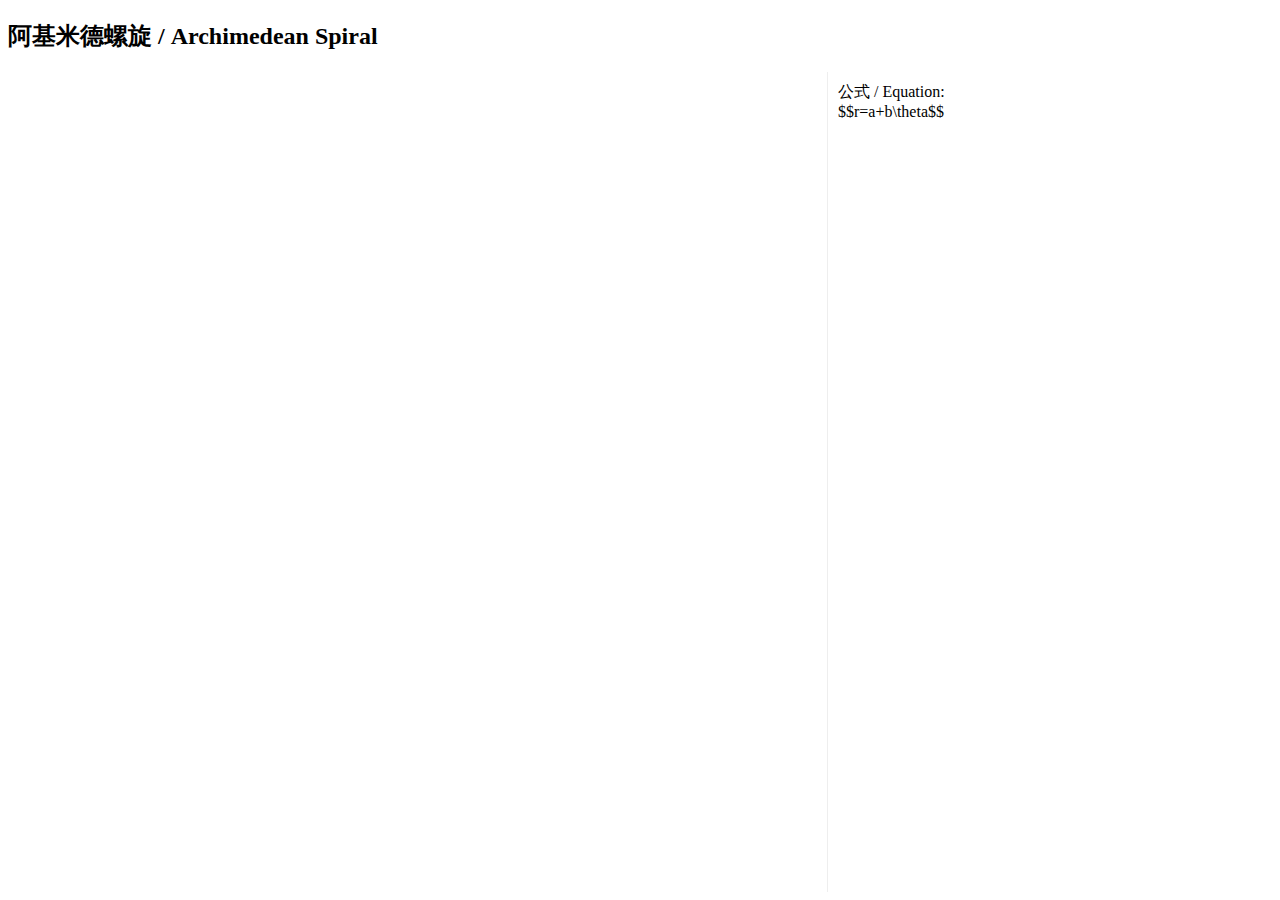
<file: archimedean-spiral/index.html>
<!DOCTYPE html>
<html>
<head>
    <meta charset="utf-8">
    <link href="../css/bom.css" rel="stylesheet" type="text/css">
    <script type="text/javascript" async
        src="https://cdn.mathjax.org/mathjax/latest/MathJax.js?config=TeX-MML-AM_CHTML">
    </script>
</head>
<body>
    <h2>阿基米德螺旋 / Archimedean Spiral</h2>
    <div class="info">
        公式 / Equation: </br>
        $$r=a+b\theta$$
    </div>
    <svg width="800" height="800"></svg>
</body>
<script src="https://d3js.org/d3.v4.min.js"></script>
<script src="ArchimedeanSpiral.js"></script>
</html>
</file>
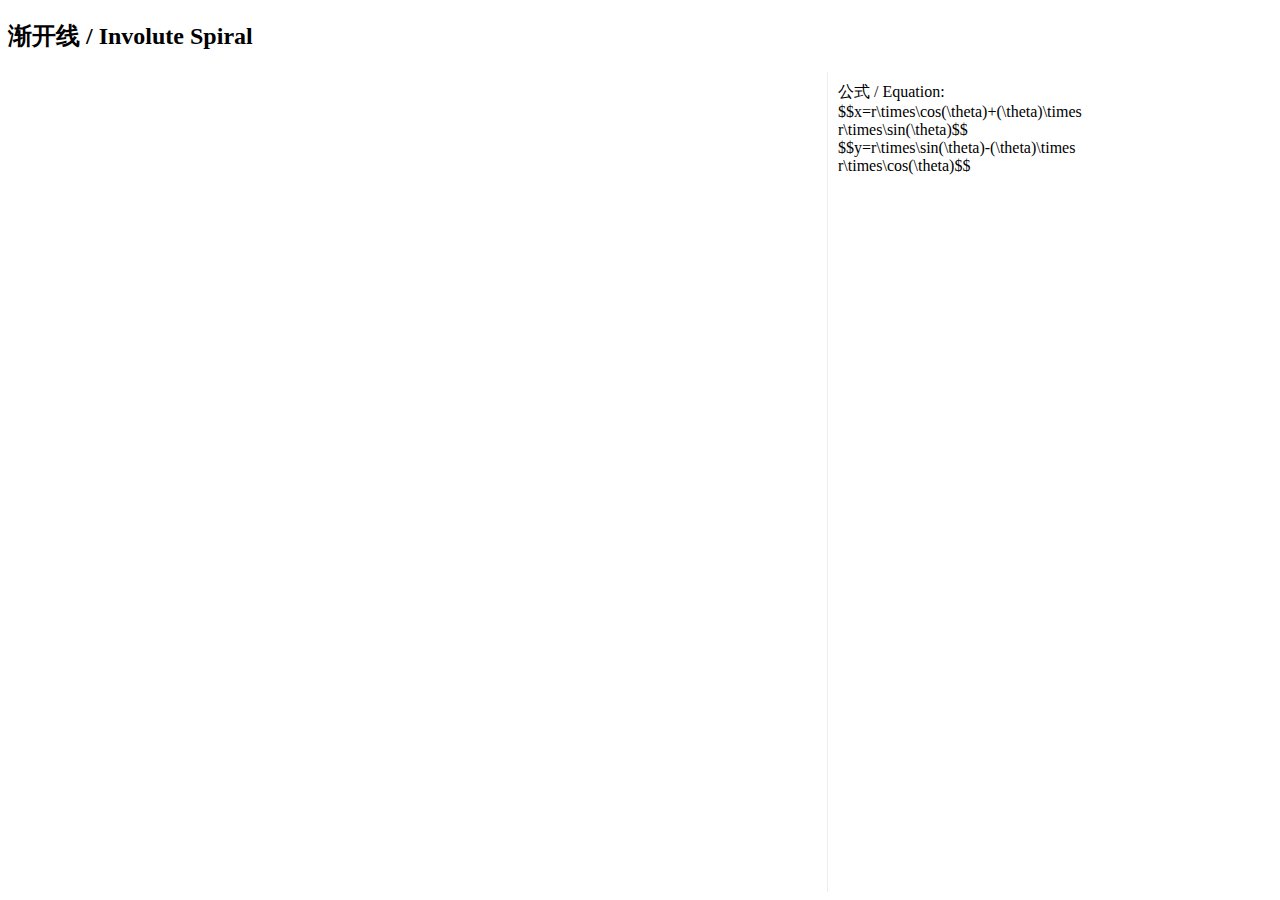
<file: involute-spiral/index.html>
<!DOCTYPE html>
<html>
<head>
    <meta charset="utf-8">
    <link href="../css/bom.css" rel="stylesheet" type="text/css">
    <script type="text/javascript" async
        src="https://cdn.mathjax.org/mathjax/latest/MathJax.js?config=TeX-MML-AM_CHTML">
    </script>
</head>
<body>
    <h2>渐开线 / Involute Spiral</h2>
    <div class="info">
        公式 / Equation: </br>
        $$x=r\times\cos(\theta)+(\theta)\times r\times\sin(\theta)$$
        $$y=r\times\sin(\theta)-(\theta)\times r\times\cos(\theta)$$
    </div>
    <svg width="800" height="800"></svg>
</body>
<script src="https://d3js.org/d3.v4.min.js"></script>
<script src="InvoluteSpiral.js"></script>
</html>
</file>
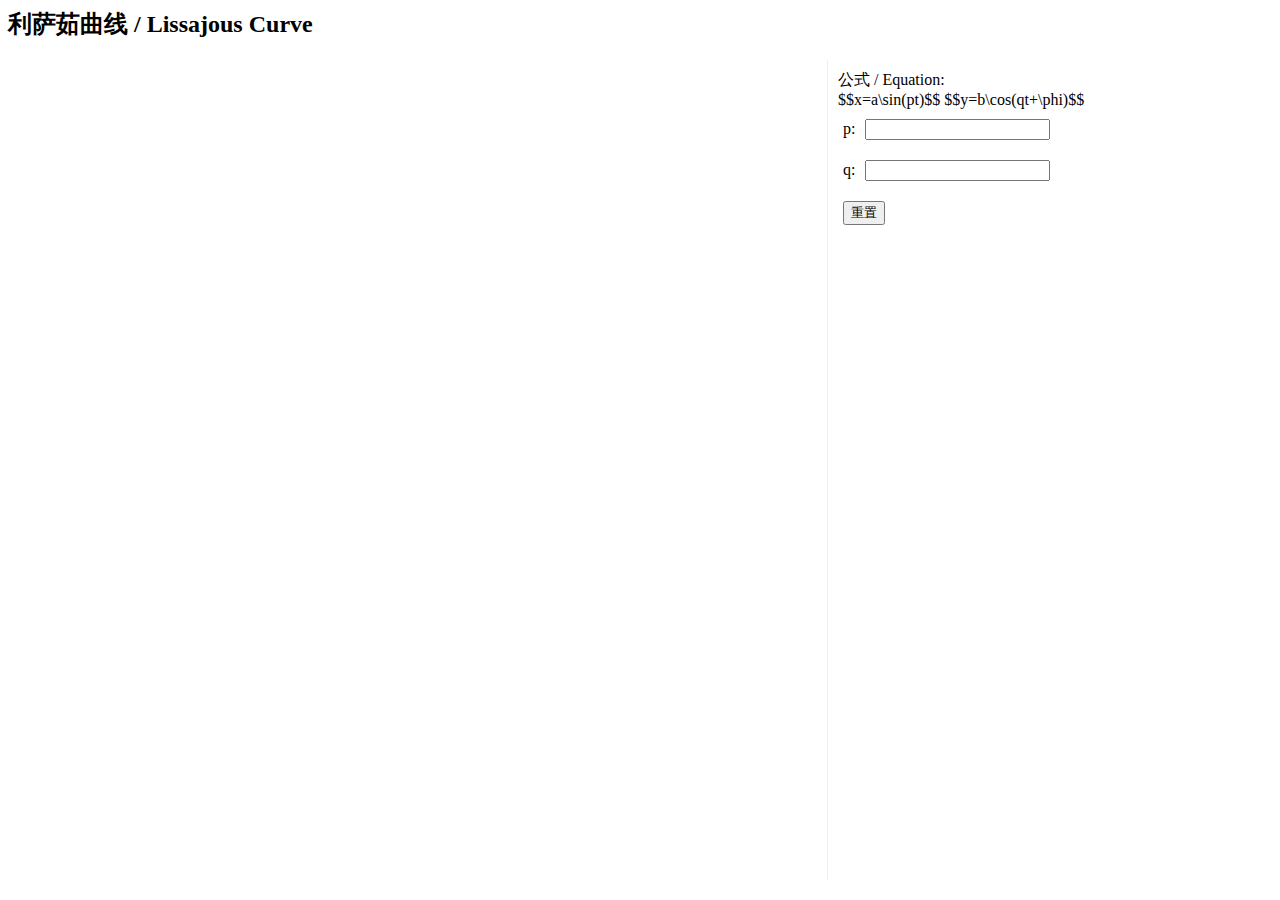
<file: lissajous-curve/index.html>
<head>
    <meta charset="utf-8">
    <link href="../css/bom.css" rel="stylesheet" type="text/css">
    <script type="text/javascript" async
        src="https://cdn.mathjax.org/mathjax/latest/MathJax.js?config=TeX-MML-AM_CHTML">
    </script>
</head>
<body>
    <h2>利萨茹曲线 / Lissajous Curve</h2>
    <div class="info">
        公式 / Equation: </br>
        $$x=a\sin(pt)$$
        $$y=b\cos(qt+\phi)$$
        <div class="var-input"><label>p:</label><input id="speed1" /></div>
        <div class="var-input"><label>q:</label><input id="speed2" /></div>
        <div class="var-input"><button id="reset" onClick="resetPlots()">重置</button></div>
    </div>
    <svg width="800" height="800"></svg>
</body>
<script src="https://d3js.org/d3.v4.min.js"></script>
<script src="LissajousCurve.js"></script>
</html>
</file>
<file: css/bom.css>
body {
    width: 1100px;
}
.node {
  cursor: pointer;
  stroke: #ddd;
  stroke-width: 1.5px;
}
.node:hover {
  stroke: #eee;
  stroke-width: 1.5px;
}
.node--leaf {
  fill: white;
}
.label {
  font: 16px "Helvetica Neue", Helvetica, Arial, sans-serif;
  text-anchor: middle;
  text-shadow: 0 1px 0 #fff, 1px 0 0 #fff, -1px 0 0 #fff, 0 -1px 0 #fff;
}
.photo {
    border-radius: 50px;
}
.label,
.node--root,
.node--leaf {
  pointer-events: none;
}

path.curve {
    stroke: steelblue;
    stroke-width: 1.5;
    fill: none;
}

.travel-path {
    fill: none;
    stroke: grey;
    stroke-width: 0.5;
}

.axis-line {
    fill: none;
    stroke: grey;
    stroke-width: 0.5;
}
.info {
    float: right;
    width: 260px;
    height: 800px;
    border-left: 1px solid #eee;
    padding: 10px;
}
.red {
    stroke: red;
}
.var-input {
    padding: 10px 5px;
}

.var-input label{
    font-weight: 500;
    margin-right: 10px;
}
</file>
